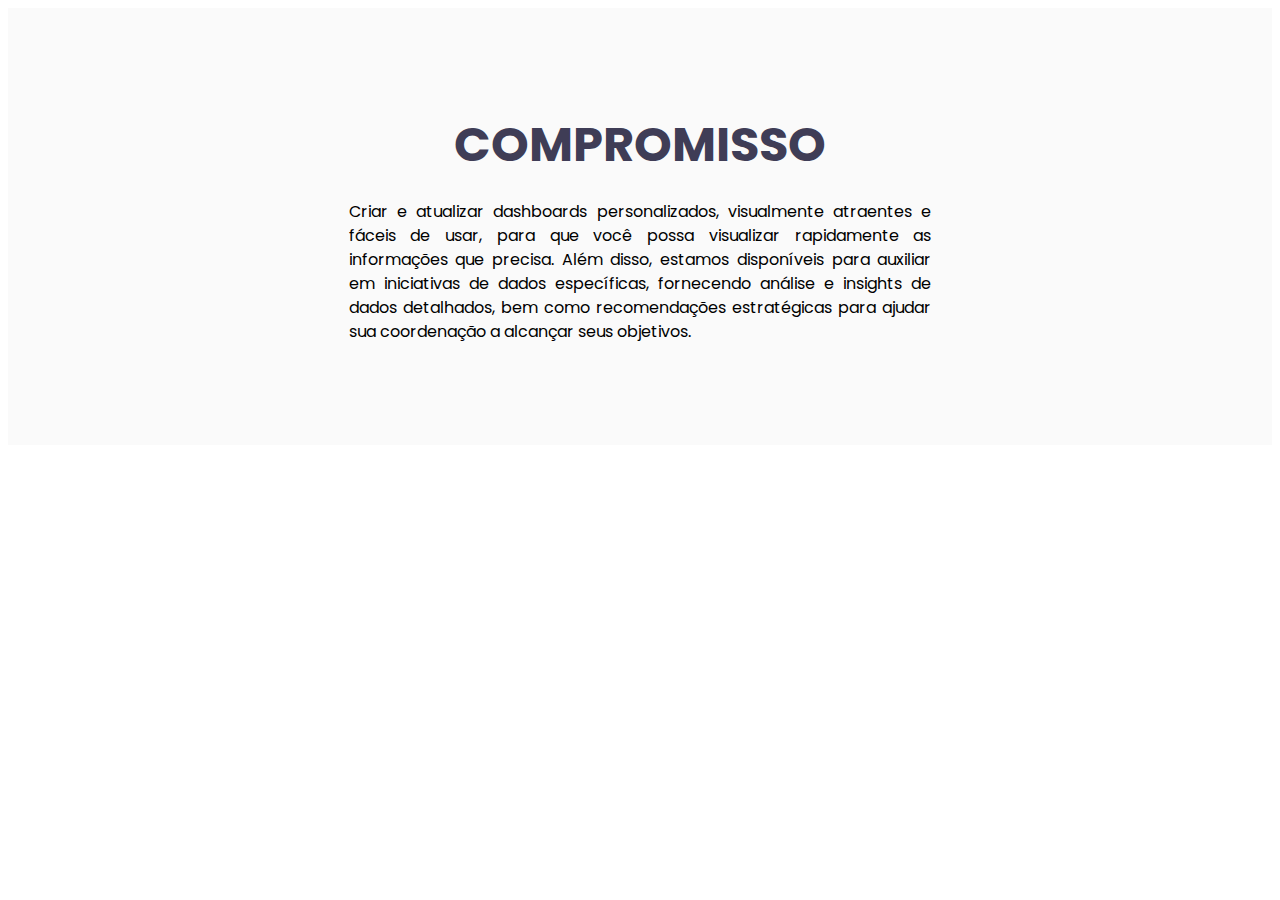
<file: components/compromisso.html>
<!DOCTYPE html>
<html lang="en">

<head>
    <meta charset="UTF-8">
    <meta http-equiv="X-UA-Compatible" content="IE=edge">
    <meta name="viewport" content="width=device-width, initial-scale=1.0">
    <title>Missão</title>
</head>

<body>

    <!-- COPIE TUDO QUE ESTIVER DENTRO DE: CSS compromisso -->
    <!-- CSS compromisso -->
    <style>
        @import url('https://fonts.googleapis.com/css2?family=Poppins:wght@200;300;400;600;700&display=swap');

        .landingpage__main {
            width: 100%;
            height: auto;

            margin: 0 auto;
            font-family: 'Poppins', sans-serif;
            font-size: 1rem;
        }

        .compromisso {
            display: flex;
            justify-content: center;
            width: 100%;
            padding: 8% 2%;
            box-sizing: border-box;
            background-color: #FAFAFA;
        }

        .compromisso__desc {
            width: 50%;

            display: flex;
            flex-direction: column;
            justify-content: center;
            align-items: center;
        }

        .compromisso__title,
        .compromisso__description {
            margin: 0;
            line-height: 1;
            padding: 0 2%;
        }

        .compromisso__title{
            color: #3F3D56;
        }

        @media screen and (min-width: 768px) {
            .compromisso__title {
                font-size: 3rem;
                font-weight: 700;
                padding: 2% 0 5% 0;
            }

            .compromisso__description {
                font-size: 1rem;
                text-align: justify;
                line-height: 1.5;
            }
        }

        @media screen and (max-width: 768px) {
            .compromisso {
                flex-direction: column;
                width: 100%;
                padding: 10% 2%;
            }

            .compromisso__desc {
                width: 98%;
                display: flex;
                flex-direction: column;
                justify-content: center;
                align-items: center;
            }

            .compromisso__title {
                font-size: 2rem;
                font-weight: 700;
                padding: 2% 0;
            }

            .compromisso__description {
                font-size: .7rem;
                text-align: justify;
                line-height: 1.5;
            }
        }

    </style>
    <!-- END CSS compromisso -->

    <!-- COPIE TUDO QUE ESTIVER DENTRO DE: HTML compromisso -->
    <!-- HTML compromisso -->
    <main class="landingpage__main">
        <div class="compromisso compromisso__container container ">

            <div class="compromisso__desc">
                <div class="compromisso__title">
                    COMPROMISSO
                </div>
                <div class="compromisso__description">
                    Criar e atualizar dashboards personalizados, visualmente atraentes e fáceis de usar, para que você possa visualizar rapidamente as informações que precisa. Além disso, estamos disponíveis para auxiliar em iniciativas de dados específicas, fornecendo análise e insights de dados detalhados, bem como recomendações estratégicas para ajudar sua coordenação a alcançar seus objetivos.
                </div>
            </div>

        </div>
        </section>
    </main>
    <!-- END HTML compromisso -->
</body>

</html>
</file>
